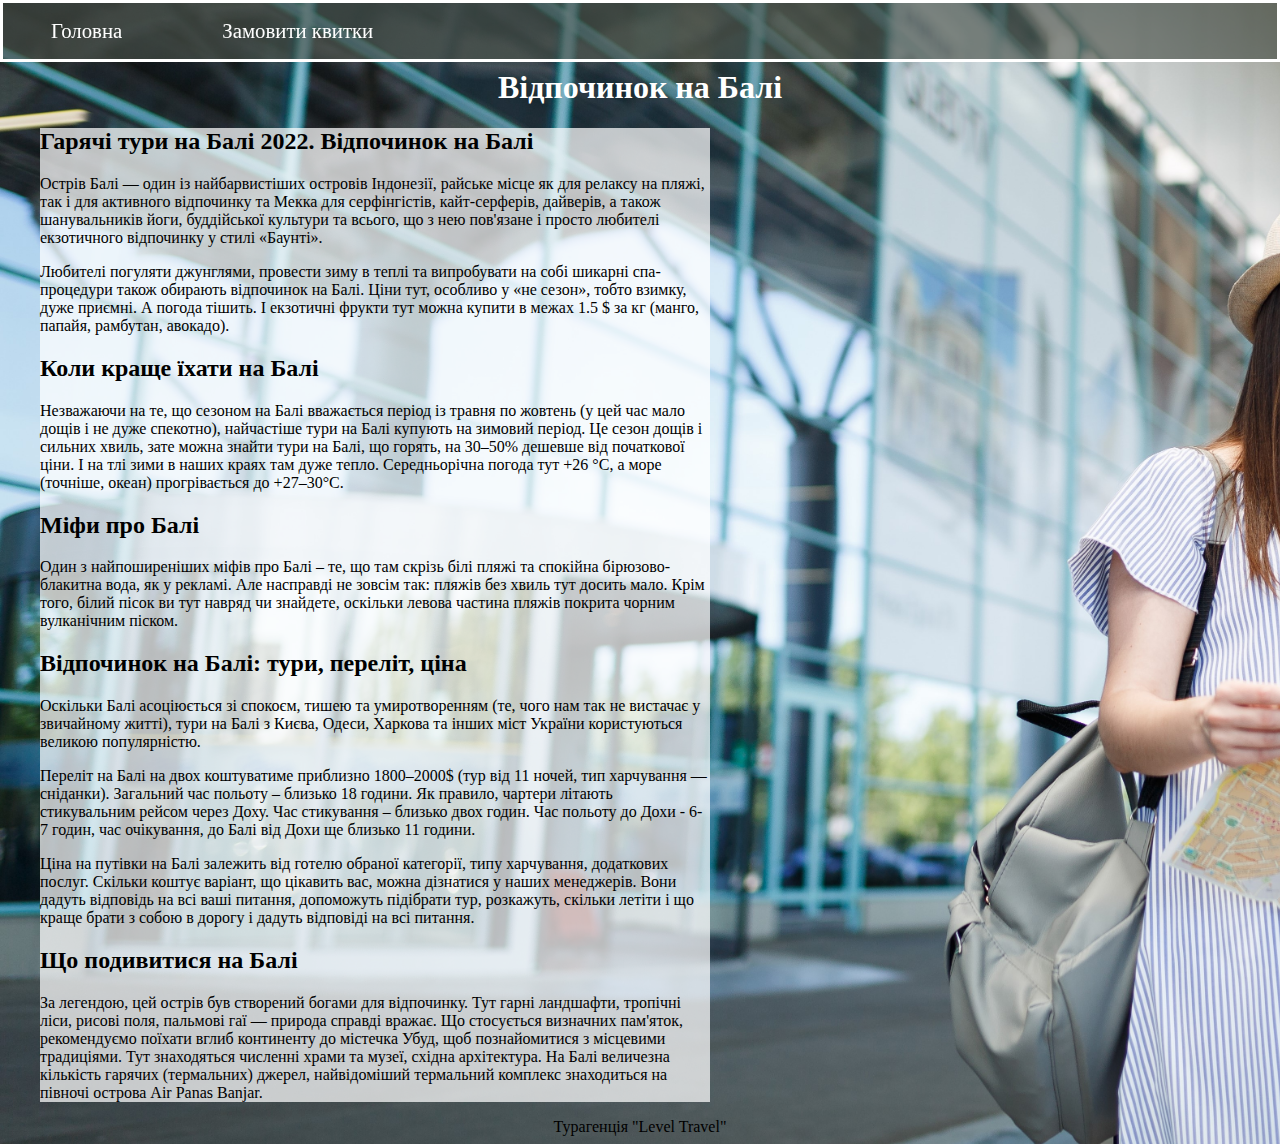
<file: index.html>
<!DOCTYPE html>
<html>
<head>
    <meta charset="UTF-8">
    <meta http-equiv="X-UA-Compatible" content="IE=edge">
    <meta name="viewport" content="width=device-width, initial-scale=1.0">
    <title>Головна</title>
    <style>
        body {
            background: url(imgs/smile.jpg);
            
            background-size: cover;
        }

        .header {
            position: fixed;
            top: 0;
            left: 0;
            right: 0;
            background-color: rgba(74, 81, 74, 0.650);
            border: 3px solid;
            border-color: white;
        }

        .menu {
            text-decoration: none;
            list-style: none;
            padding: 0rem;
        }

        li {
            display: inline;
        }

        .menu__title {
            padding: 3rem;
            font-size: 1.3rem;
            text-decoration: none;
            color: white;
        }

        .menu__title:hover {
            color: rgb(87, 193, 193);
        }

        .container {
            width: 53%;
            padding-left: 2rem;
        }

        .imgs__item {
            width: 20%;
        }

        .title {
            display: flex;
            justify-content: center;
            padding-top: 3rem;
            color: white;
        }

        .container__box {
            background-color: rgba(255, 255, 255, 0.722);
        }

        footer {
            width: 100%;
            height: auto;
            text-align: center;
           
        }
    </style>
</head>
<body>
    <div class="wrapper">
        <header class="header">
            <ul class="menu">
                <li class="menu__item">
                    <a href="index.html" class="menu__title">Головна</a>
                </li>
                <li class="menu__item">
                    <a href="pages/hotel.html" class="menu__title">Замовити квитки</a>
                </li>
            </ul>    
        </header>
        <main class="main">
            <div class="content">
                <h1 class="title">Відпочинок на Балі</h1>
            </div>
            <div class="container">
                <div class="container__box">
                    <h2>Гарячі тури на Балі 2022. Відпочинок на Балі</h2>
                    <p>Острів Балі — один із найбарвистіших островів Індонезії, райське місце як для релаксу на пляжі, так і для активного відпочинку та Мекка для серфінгістів, кайт-серферів, дайверів, а також шанувальників йоги, буддійської культури та всього, що з нею пов'язане і просто любителі екзотичного відпочинку у стилі «Баунті».</p>
                    <p>Любителі погуляти джунглями, провести зиму в теплі та випробувати на собі шикарні спа-процедури також обирають відпочинок на Балі. Ціни тут, особливо у «не сезон», тобто взимку, дуже приємні. А погода тішить. І екзотичні фрукти тут можна купити в межах 1.5 $ за кг (манго, папайя, рамбутан, авокадо).</p>
                    <h2>Коли краще їхати на Балі</h2>
                    <p>Незважаючи на те, що сезоном на Балі вважається період із травня по жовтень (у цей час мало дощів і не дуже спекотно), найчастіше тури на Балі купують на зимовий період. Це сезон дощів і сильних хвиль, зате можна знайти тури на Балі, що горять, на 30–50% дешевше від початкової ціни. І на тлі зими в наших краях там дуже тепло. Середньорічна погода тут +26 °C, а море (точніше, океан) прогрівається до +27–30°C.</p>
                    <h2>Міфи про Балі</h2>
                    <p>Один з найпоширеніших міфів про Балі – те, що там скрізь білі пляжі та спокійна бірюзово-блакитна вода, як у рекламі. Але насправді не зовсім так: пляжів без хвиль тут досить мало. Крім того, білий пісок ви тут навряд чи знайдете, оскільки левова частина пляжів покрита чорним вулканічним піском.</p>
                    <h2>Відпочинок на Балі: тури, переліт, ціна</h2>
                    <p>Оскільки Балі асоціюється зі спокоєм, тишею та умиротворенням (те, чого нам так не вистачає у звичайному житті), тури на Балі з Києва, Одеси, Харкова та інших міст України користуються великою популярністю.</p>
                    <p>Переліт на Балі на двох коштуватиме приблизно 1800–2000$ (тур від 11 ночей, тип харчування — сніданки). Загальний час польоту – близько 18 години. Як правило, чартери літають стикувальним рейсом через Доху. Час стикування – близько двох годин. Час польоту до Дохи - 6-7 годин, час очікування, до Балі від Дохи ще близько 11 години.</p>
                    <p>Ціна на путівки на Балі залежить від готелю обраної категорії, типу харчування, додаткових послуг. Скільки коштує варіант, що цікавить вас, можна дізнатися у наших менеджерів. Вони дадуть відповідь на всі ваші питання, допоможуть підібрати тур, розкажуть, скільки летіти і що краще брати з собою в дорогу і дадуть відповіді на всі питання.</p>
                    <h2>Що подивитися на Балі</h2>
                    <p>За легендою, цей острів був створений богами для відпочинку. Тут гарні ландшафти, тропічні ліси, рисові поля, пальмові гаї — природа справді вражає. Що стосується визначних пам'яток, рекомендуємо поїхати вглиб континенту до містечка Убуд, щоб познайомитися з місцевими традиціями. Тут знаходяться численні храми та музеї, східна архітектура. На Балі величезна кількість гарячих (термальних) джерел, найвідоміший термальний комплекс знаходиться на півночі острова Air Panas Banjar.</p>
                </div>
            </div>
        </main>
        <footer class="footer">
            Турагенція "Level Travel"
        </footer>
    </div>
</body>
</html>
</file>
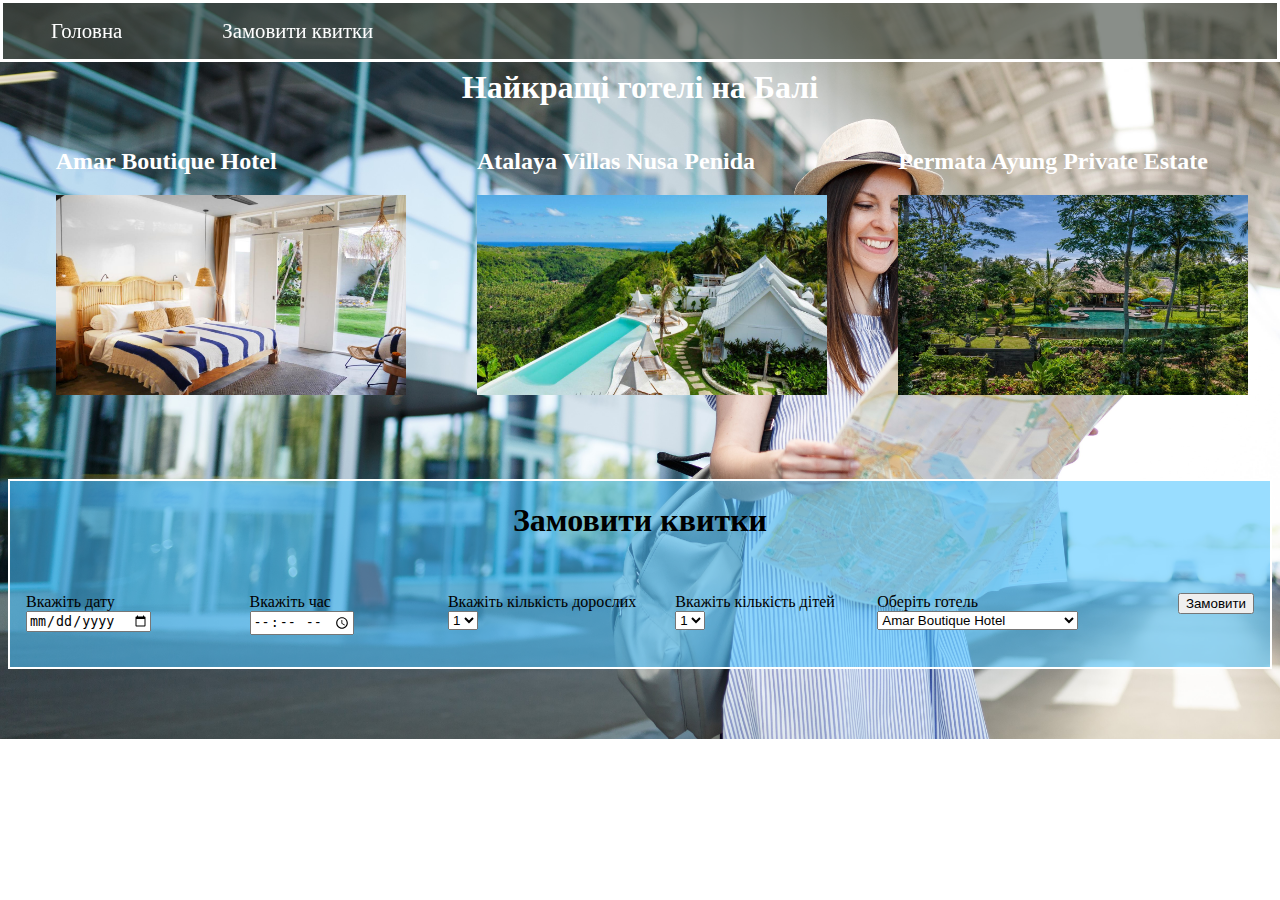
<file: pages/hotel.html>
<!DOCTYPE html>
<html lang="en">
<head>
    <meta charset="UTF-8">
    <meta http-equiv="X-UA-Compatible" content="IE=edge">
    <meta name="viewport" content="width=device-width, initial-scale=1.0">
    <title>Document</title>
    <style>
        body {
            background: url(../imgs/smile.jpg);
            background-repeat: no-repeat;
            background-size: cover;
        }

        .header {
            position: fixed;
            top: 0;
            left: 0;
            right: 0;
            background-color: rgba(74, 81, 74, 0.650);
            border: 3px solid;
            border-color: white;
        }

        .menu {
            text-decoration: none;
            list-style: none;
            padding: 0rem;
        }

        li {
            display: inline;
        }

        .menu__title {
            padding: 3rem;
            font-size: 1.3rem;
            text-decoration: none;
            color: white;
        }

        .menu__title:hover {
            color: rgb(87, 193, 193);
        }

        .title {
            display: flex;
            justify-content: center;
            padding-top: 3rem;
            color: white;
        }

        .imgagnes {
            width: 350px;
            height: 200px;
            padding-left: 1.5rem;
        }

        .imgagnes:hover {
            transform: scale(1.2);
            transition: all 1s;
        }

        .title__img {
            color: white;
            padding-left: 1.5rem;
        }

        .box__item {
            display: flex;
            justify-content: space-around;
        }

        form {
            display: flex;
            justify-content: center;
        }

        .container {
            background-color: rgba(76, 195, 255, 0.569);
            border: 2px solid white;
        }

        .form__link {
            padding: 1rem;
        }

        .title__form {
            display: flex;
            justify-content: center;
        }

        .container__form{
            padding-top: 5rem;
        }
    </style>
</head>
<body>
    <div class="wrapper">
        <header class="header">
            <ul class="menu">
                <li class="menu__item">
                    <a href="../index.html" class="menu__title">Головна</a>
                </li>
                <li class="menu__item">
                    <a href="../pages/hotel.html" class="menu__title">Замовити квитки</a>
                </li>
            </ul>    
        </header>
        <main class="main">
            <h1 class="title">Найкращі готелі на Балі</h1>
            <div class="box__item">
                <div class="box__link">
                    <h2 class="title__img">Amar Boutique Hotel</h2>
                    <img src="../imgs/amar.jpg" alt="hotel1" class="imgagnes">
                </div>
                <div class="box__link">
                    <h2 class="title__img">Atalaya Villas Nusa Penida</h2>
                    <img src="../imgs/atalaya.jpg" alt="hotel1" class="imgagnes">
                </div>
                <div class="box__link">
                    <h2 class="title__img">Permata Ayung Private Estate</h2>
                    <img src="../imgs/permata.jpg" alt="hotel1" class="imgagnes">
                </div>
            </div>
            <div class="container__form">
                <div class="container">
                    <h1 class="title__form">Замовити квитки</h1>
                    <form>
                        <p class="form__link">
                            <label>
                                Вкажіть дату
                                <input type="date" name="calendar"></label>
                        </p>
                        <p class="form__link">
                            <label>
                                Вкажіть час
                                <input type="time" name="time" min="08:00" max="18:00" /></label>
                        </p>
                        <p class="form__link">
                            <label>
                                Вкажіть кількість дорослих
                                <select name="select1">
                                    <option value="value1">1</option>
                                    <option value="value2">2</option>
                                    <option value="value3">3</option>
                                    <option value="value4">4</option>
                                    <option value="value5">5</option>
                                </select>
                            </label>
                        </p>
                        <p class="form__link">
                            <label>
                                Вкажіть кількість дітей
                                <select name="select1">
                                    <option value="value1">1</option>
                                    <option value="value2">2</option>
                                    <option value="value3">3</option>
                                    <option value="value4">4</option>
                                    <option value="value5">5</option>
                                </select>
                            </label>
                        </p>
                        <p class="form__link">
                            <label>
                                Оберіть готель
                                <select name="select1">
                                    <option value="value1">Amar Boutique Hotel</option>
                                    <option value="value2">Atalaya Villas Nusa Penida</option>
                                    <option value="value3">Permata Ayung Private Estate</option>
                                </select>
                            </label>
                        </p>
                        <p class="form__link">
                            <input type="submit" value="Замовити" />
                        </p>
                    </form>
                </div>
            </div>
        </main>
        <footer class="footer">

        </footer>
    </div>
</body>
</html>
</file>
